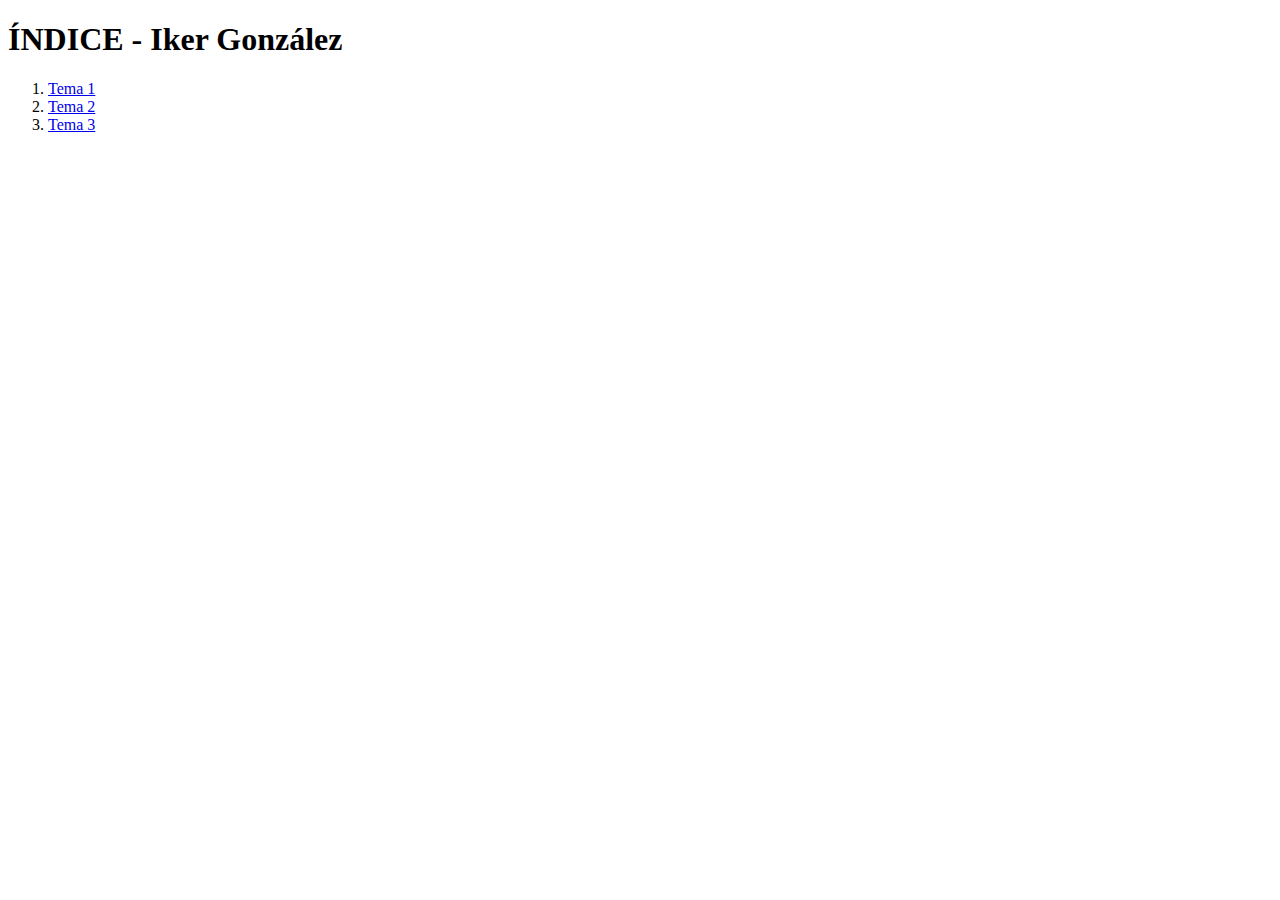
<file: resources/html/index.html>
<!DOCTYPE html>
<html lang="es">
<head>
    <meta charset="UTF-8">
    <meta name="viewport" content="width=device-width, initial-scale=1.0">
    <title>índice</title>
</head>
<body>
    <h1>ÍNDICE - Iker González</h1>
    <ol>
        <li><a href="./tema1.html">Tema 1</a></li>
        <li><a href="./tema2.html">Tema 2</a></li>
        <li><a href="./tema3.html">Tema 3</a></li>
    </ol>
</body>
</html>
</file>
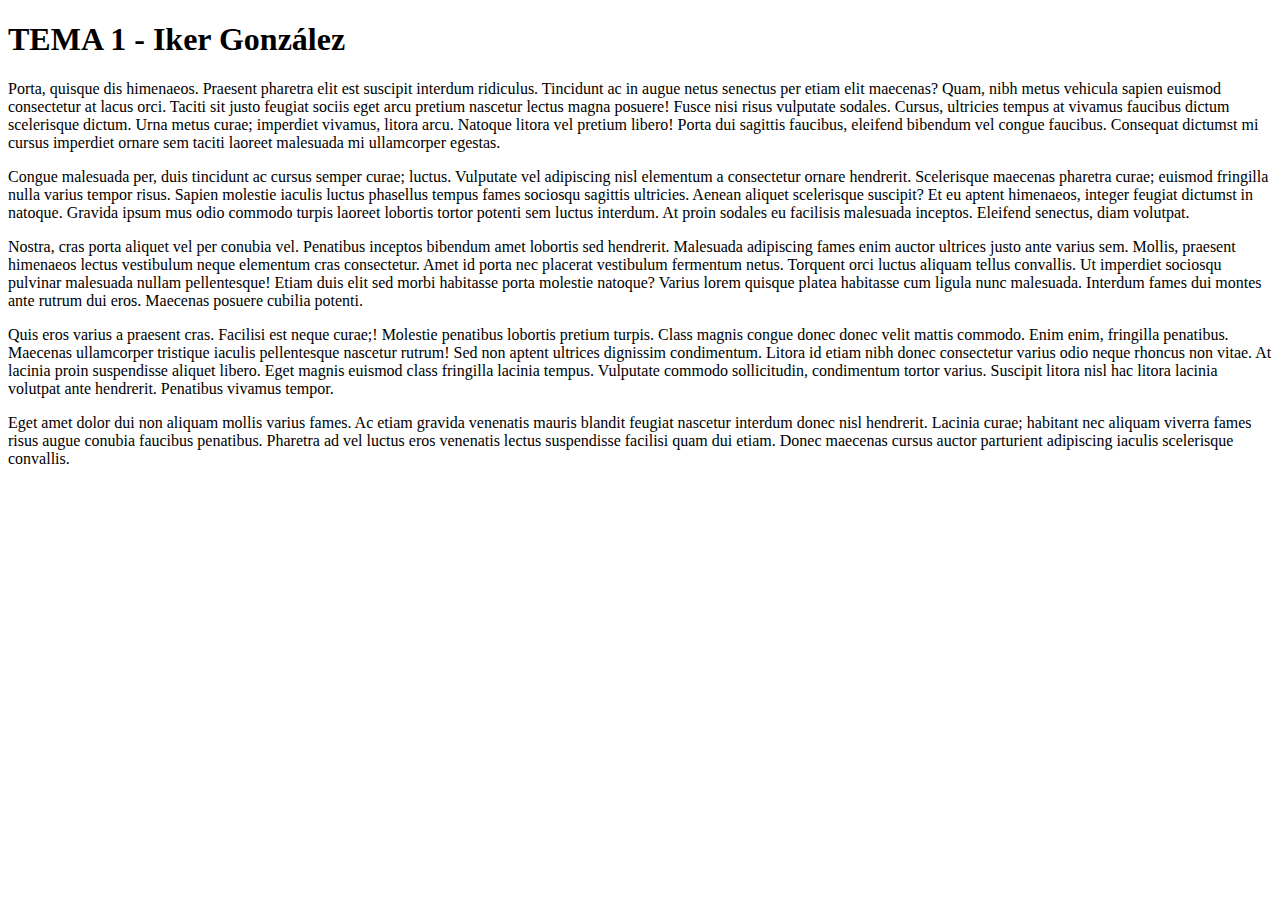
<file: resources/html/tema1.html>
<!DOCTYPE html>
<html lang="en">
<head>
    <meta charset="UTF-8">
    <meta name="viewport" content="width=device-width, initial-scale=1.0">
    <title>Tema 1</title>
</head>
<body>
    <article>
        <h1>TEMA 1 - Iker González</h1>
        <p>Porta, quisque dis himenaeos. Praesent pharetra elit est suscipit interdum ridiculus. Tincidunt ac in augue netus senectus per etiam elit maecenas? Quam, nibh metus vehicula sapien euismod consectetur at lacus orci. Taciti sit justo feugiat sociis eget arcu pretium nascetur lectus magna posuere! Fusce nisi risus vulputate sodales. Cursus, ultricies tempus at vivamus faucibus dictum scelerisque dictum. Urna metus curae; imperdiet vivamus, litora arcu. Natoque litora vel pretium libero! Porta dui sagittis faucibus, eleifend bibendum vel congue faucibus. Consequat dictumst mi cursus imperdiet ornare sem taciti laoreet malesuada mi ullamcorper egestas.</p>
        <p>Congue malesuada per, duis tincidunt ac cursus semper curae; luctus. Vulputate vel adipiscing nisl elementum a consectetur ornare hendrerit. Scelerisque maecenas pharetra curae; euismod fringilla nulla varius tempor risus. Sapien molestie iaculis luctus phasellus tempus fames sociosqu sagittis ultricies. Aenean aliquet scelerisque suscipit? Et eu aptent himenaeos, integer feugiat dictumst in natoque. Gravida ipsum mus odio commodo turpis laoreet lobortis tortor potenti sem luctus interdum. At proin sodales eu facilisis malesuada inceptos. Eleifend senectus, diam volutpat.</p>
        <p>Nostra, cras porta aliquet vel per conubia vel. Penatibus inceptos bibendum amet lobortis sed hendrerit. Malesuada adipiscing fames enim auctor ultrices justo ante varius sem. Mollis, praesent himenaeos lectus vestibulum neque elementum cras consectetur. Amet id porta nec placerat vestibulum fermentum netus. Torquent orci luctus aliquam tellus convallis. Ut imperdiet sociosqu pulvinar malesuada nullam pellentesque! Etiam duis elit sed morbi habitasse porta molestie natoque? Varius lorem quisque platea habitasse cum ligula nunc malesuada. Interdum fames dui montes ante rutrum dui eros. Maecenas posuere cubilia potenti.</p>
        <p>Quis eros varius a praesent cras. Facilisi est neque curae;! Molestie penatibus lobortis pretium turpis. Class magnis congue donec donec velit mattis commodo. Enim enim, fringilla penatibus. Maecenas ullamcorper tristique iaculis pellentesque nascetur rutrum! Sed non aptent ultrices dignissim condimentum. Litora id etiam nibh donec consectetur varius odio neque rhoncus non vitae. At lacinia proin suspendisse aliquet libero. Eget magnis euismod class fringilla lacinia tempus. Vulputate commodo sollicitudin, condimentum tortor varius. Suscipit litora nisl hac litora lacinia volutpat ante hendrerit. Penatibus vivamus tempor.</p>
        <p>Eget amet dolor dui non aliquam mollis varius fames. Ac etiam gravida venenatis mauris blandit feugiat nascetur interdum donec nisl hendrerit. Lacinia curae; habitant nec aliquam viverra fames risus augue conubia faucibus penatibus. Pharetra ad vel luctus eros venenatis lectus suspendisse facilisi quam dui etiam. Donec maecenas cursus auctor parturient adipiscing iaculis scelerisque convallis.</p>
    </article>
</body>
</html>
</file>
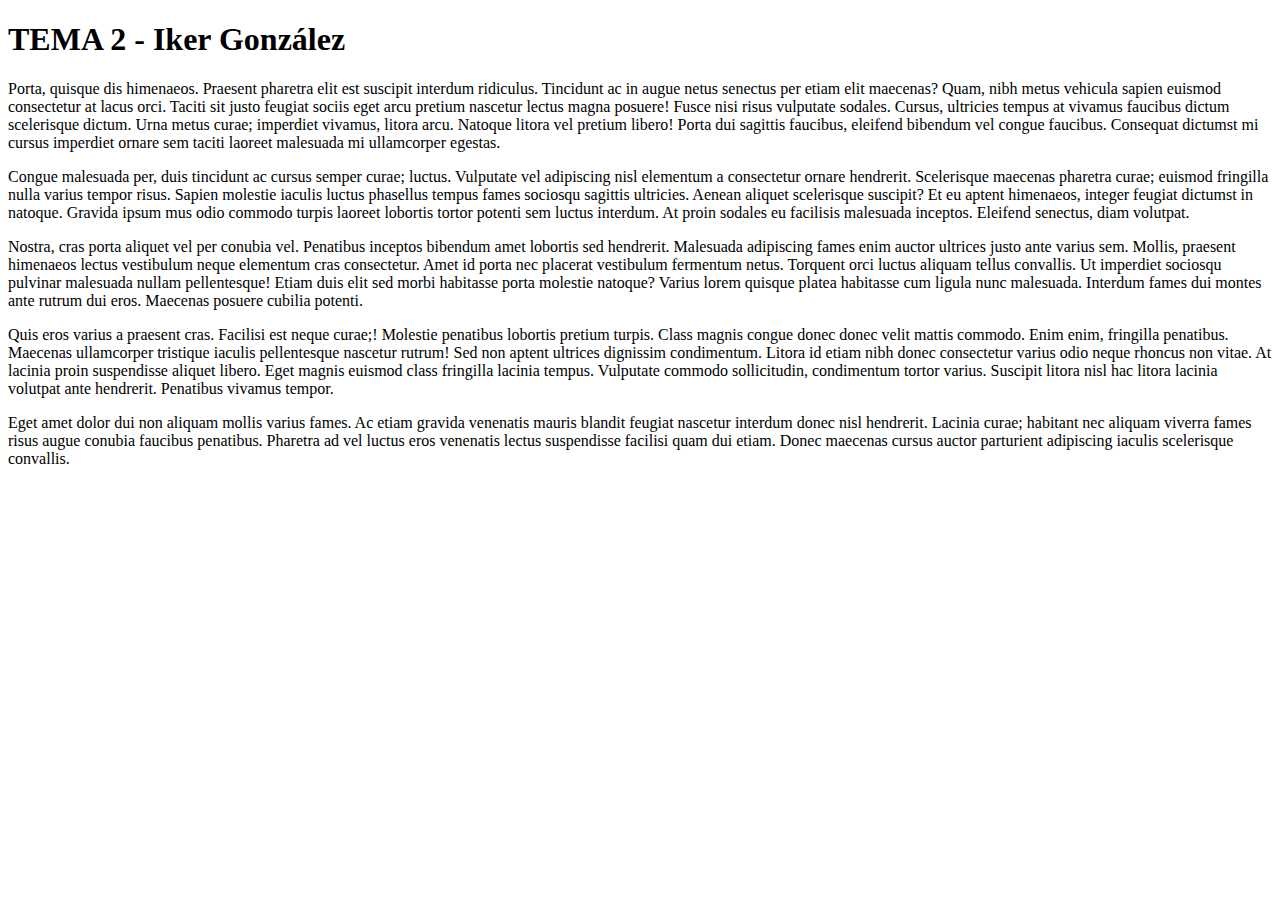
<file: resources/html/tema2.html>
<!DOCTYPE html>
<html lang="es">
<head>
    <meta charset="UTF-8">
    <meta name="viewport" content="width=device-width, initial-scale=1.0">
    <title>Tema 2</title>
</head>
<body>
    <article>
        <h1>TEMA 2 - Iker González</h1>
        <p>Porta, quisque dis himenaeos. Praesent pharetra elit est suscipit interdum ridiculus. Tincidunt ac in augue netus senectus per etiam elit maecenas? Quam, nibh metus vehicula sapien euismod consectetur at lacus orci. Taciti sit justo feugiat sociis eget arcu pretium nascetur lectus magna posuere! Fusce nisi risus vulputate sodales. Cursus, ultricies tempus at vivamus faucibus dictum scelerisque dictum. Urna metus curae; imperdiet vivamus, litora arcu. Natoque litora vel pretium libero! Porta dui sagittis faucibus, eleifend bibendum vel congue faucibus. Consequat dictumst mi cursus imperdiet ornare sem taciti laoreet malesuada mi ullamcorper egestas.</p>
        <p>Congue malesuada per, duis tincidunt ac cursus semper curae; luctus. Vulputate vel adipiscing nisl elementum a consectetur ornare hendrerit. Scelerisque maecenas pharetra curae; euismod fringilla nulla varius tempor risus. Sapien molestie iaculis luctus phasellus tempus fames sociosqu sagittis ultricies. Aenean aliquet scelerisque suscipit? Et eu aptent himenaeos, integer feugiat dictumst in natoque. Gravida ipsum mus odio commodo turpis laoreet lobortis tortor potenti sem luctus interdum. At proin sodales eu facilisis malesuada inceptos. Eleifend senectus, diam volutpat.</p>
        <p>Nostra, cras porta aliquet vel per conubia vel. Penatibus inceptos bibendum amet lobortis sed hendrerit. Malesuada adipiscing fames enim auctor ultrices justo ante varius sem. Mollis, praesent himenaeos lectus vestibulum neque elementum cras consectetur. Amet id porta nec placerat vestibulum fermentum netus. Torquent orci luctus aliquam tellus convallis. Ut imperdiet sociosqu pulvinar malesuada nullam pellentesque! Etiam duis elit sed morbi habitasse porta molestie natoque? Varius lorem quisque platea habitasse cum ligula nunc malesuada. Interdum fames dui montes ante rutrum dui eros. Maecenas posuere cubilia potenti.</p>
        <p>Quis eros varius a praesent cras. Facilisi est neque curae;! Molestie penatibus lobortis pretium turpis. Class magnis congue donec donec velit mattis commodo. Enim enim, fringilla penatibus. Maecenas ullamcorper tristique iaculis pellentesque nascetur rutrum! Sed non aptent ultrices dignissim condimentum. Litora id etiam nibh donec consectetur varius odio neque rhoncus non vitae. At lacinia proin suspendisse aliquet libero. Eget magnis euismod class fringilla lacinia tempus. Vulputate commodo sollicitudin, condimentum tortor varius. Suscipit litora nisl hac litora lacinia volutpat ante hendrerit. Penatibus vivamus tempor.</p>
        <p>Eget amet dolor dui non aliquam mollis varius fames. Ac etiam gravida venenatis mauris blandit feugiat nascetur interdum donec nisl hendrerit. Lacinia curae; habitant nec aliquam viverra fames risus augue conubia faucibus penatibus. Pharetra ad vel luctus eros venenatis lectus suspendisse facilisi quam dui etiam. Donec maecenas cursus auctor parturient adipiscing iaculis scelerisque convallis.</p>
    </article>
</body>
</html>
</file>
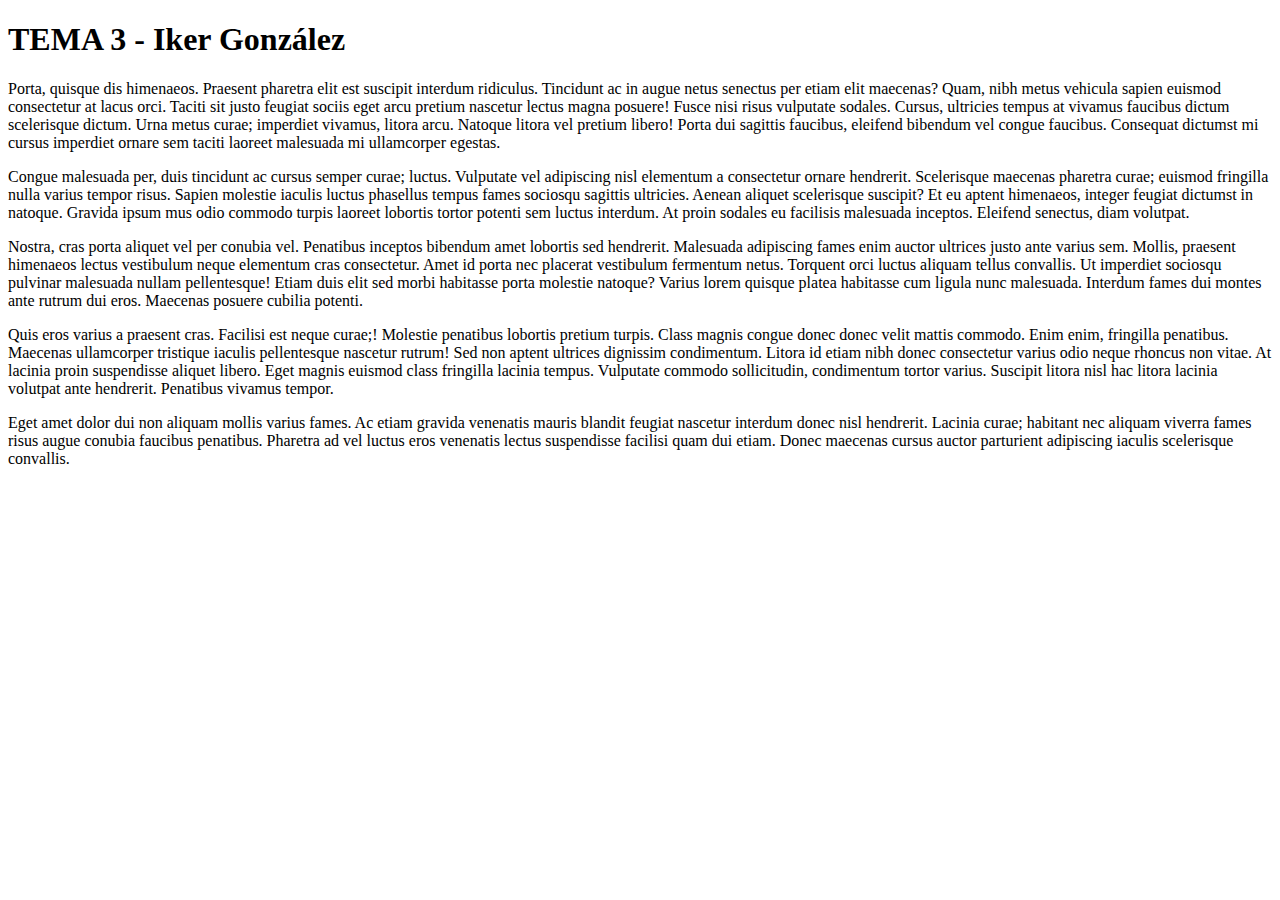
<file: resources/html/tema3.html>
<!DOCTYPE html>
<html lang="es">
<head>
    <meta charset="UTF-8">
    <meta name="viewport" content="width=device-width, initial-scale=1.0">
    <title>Tema 3</title>
</head>
<body>
    <article>
        <h1>TEMA 3 - Iker González</h1>
        <p>Porta, quisque dis himenaeos. Praesent pharetra elit est suscipit interdum ridiculus. Tincidunt ac in augue netus senectus per etiam elit maecenas? Quam, nibh metus vehicula sapien euismod consectetur at lacus orci. Taciti sit justo feugiat sociis eget arcu pretium nascetur lectus magna posuere! Fusce nisi risus vulputate sodales. Cursus, ultricies tempus at vivamus faucibus dictum scelerisque dictum. Urna metus curae; imperdiet vivamus, litora arcu. Natoque litora vel pretium libero! Porta dui sagittis faucibus, eleifend bibendum vel congue faucibus. Consequat dictumst mi cursus imperdiet ornare sem taciti laoreet malesuada mi ullamcorper egestas.</p>
        <p>Congue malesuada per, duis tincidunt ac cursus semper curae; luctus. Vulputate vel adipiscing nisl elementum a consectetur ornare hendrerit. Scelerisque maecenas pharetra curae; euismod fringilla nulla varius tempor risus. Sapien molestie iaculis luctus phasellus tempus fames sociosqu sagittis ultricies. Aenean aliquet scelerisque suscipit? Et eu aptent himenaeos, integer feugiat dictumst in natoque. Gravida ipsum mus odio commodo turpis laoreet lobortis tortor potenti sem luctus interdum. At proin sodales eu facilisis malesuada inceptos. Eleifend senectus, diam volutpat.</p>
        <p>Nostra, cras porta aliquet vel per conubia vel. Penatibus inceptos bibendum amet lobortis sed hendrerit. Malesuada adipiscing fames enim auctor ultrices justo ante varius sem. Mollis, praesent himenaeos lectus vestibulum neque elementum cras consectetur. Amet id porta nec placerat vestibulum fermentum netus. Torquent orci luctus aliquam tellus convallis. Ut imperdiet sociosqu pulvinar malesuada nullam pellentesque! Etiam duis elit sed morbi habitasse porta molestie natoque? Varius lorem quisque platea habitasse cum ligula nunc malesuada. Interdum fames dui montes ante rutrum dui eros. Maecenas posuere cubilia potenti.</p>
        <p>Quis eros varius a praesent cras. Facilisi est neque curae;! Molestie penatibus lobortis pretium turpis. Class magnis congue donec donec velit mattis commodo. Enim enim, fringilla penatibus. Maecenas ullamcorper tristique iaculis pellentesque nascetur rutrum! Sed non aptent ultrices dignissim condimentum. Litora id etiam nibh donec consectetur varius odio neque rhoncus non vitae. At lacinia proin suspendisse aliquet libero. Eget magnis euismod class fringilla lacinia tempus. Vulputate commodo sollicitudin, condimentum tortor varius. Suscipit litora nisl hac litora lacinia volutpat ante hendrerit. Penatibus vivamus tempor.</p>
        <p>Eget amet dolor dui non aliquam mollis varius fames. Ac etiam gravida venenatis mauris blandit feugiat nascetur interdum donec nisl hendrerit. Lacinia curae; habitant nec aliquam viverra fames risus augue conubia faucibus penatibus. Pharetra ad vel luctus eros venenatis lectus suspendisse facilisi quam dui etiam. Donec maecenas cursus auctor parturient adipiscing iaculis scelerisque convallis.</p>
    </article>
</body>
</html>
</file>
